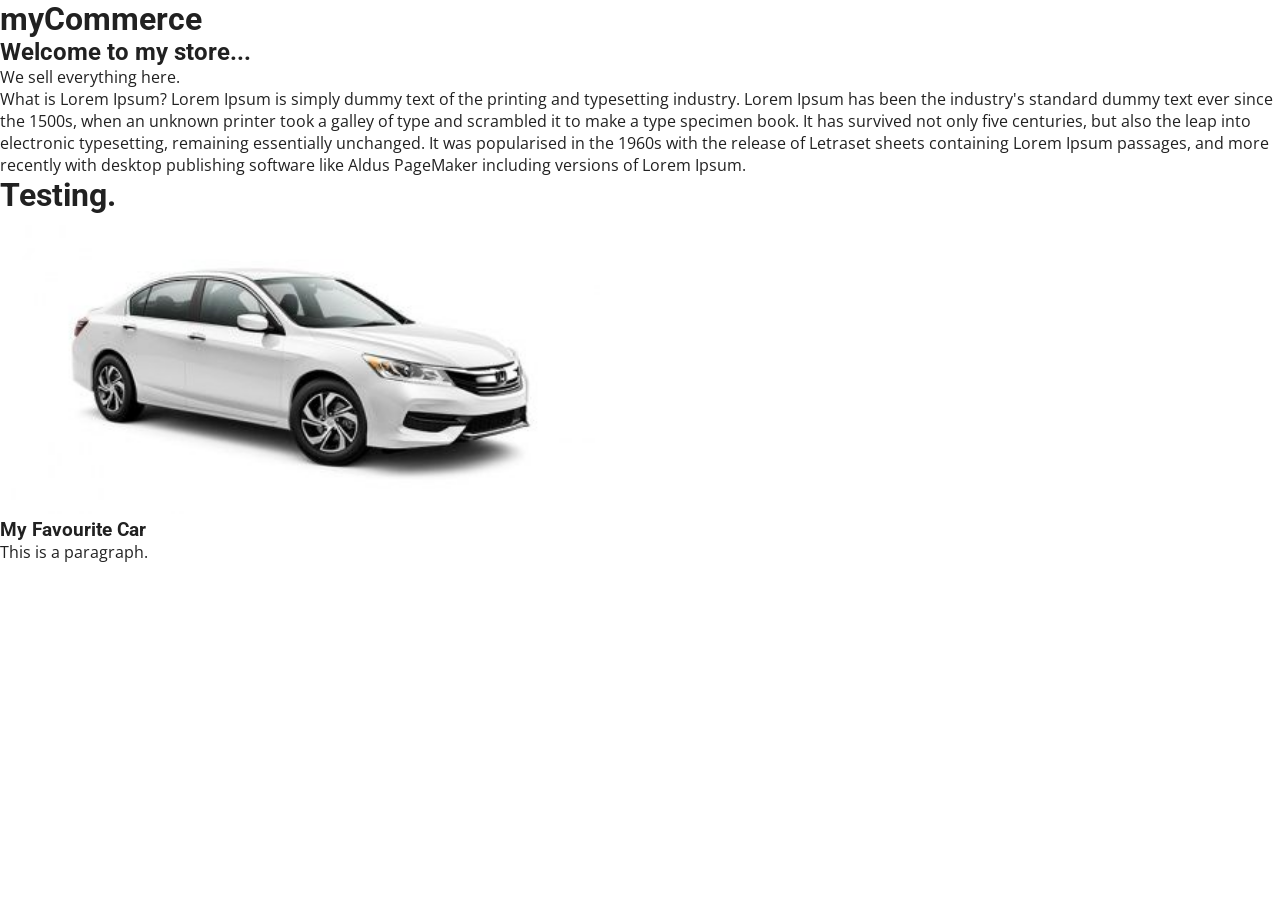
<file: index2.html>
<!Doctype html>
<html>
  <head>
    <meta charset="utf8">
    <title>My ECommerce Website</title>
        <link rel="stylesheet" href="css\style.css">
  </head>
  <body>
    <header>
       <h1>myCommerce</h1>
      <h2>Welcome to my store...</h2>
      <p>We sell everything here.</p>
      <p class="text-center">
        What is Lorem Ipsum?
        Lorem Ipsum is simply dummy text of the printing and typesetting industry. Lorem Ipsum has been the industry's standard 
        dummy text ever since the 1500s, when an unknown printer took a galley of type and scrambled it to make a type specimen book. 
        It has survived not only five centuries, but also the leap into electronic typesetting, 
        remaining essentially unchanged. It was popularised in the 1960s with the release of Letraset sheets containing Lorem Ipsum 
        passages, and more recently with desktop publishing software like Aldus PageMaker including versions of Lorem Ipsum.
      </p>
    </header>
    <h1>
      Testing.
    </h1>
    <div class="block-manager">
      <div class="block-left">
        <img src="img\car.jpg" style= width:600px;>
      </div>
      <div class="block-right">
        <h3>My Favourite Car</h3>
      </div>
    </div>
    <p>
      This is a paragraph.
    </p>
  </body>
  
</html>
</file>
